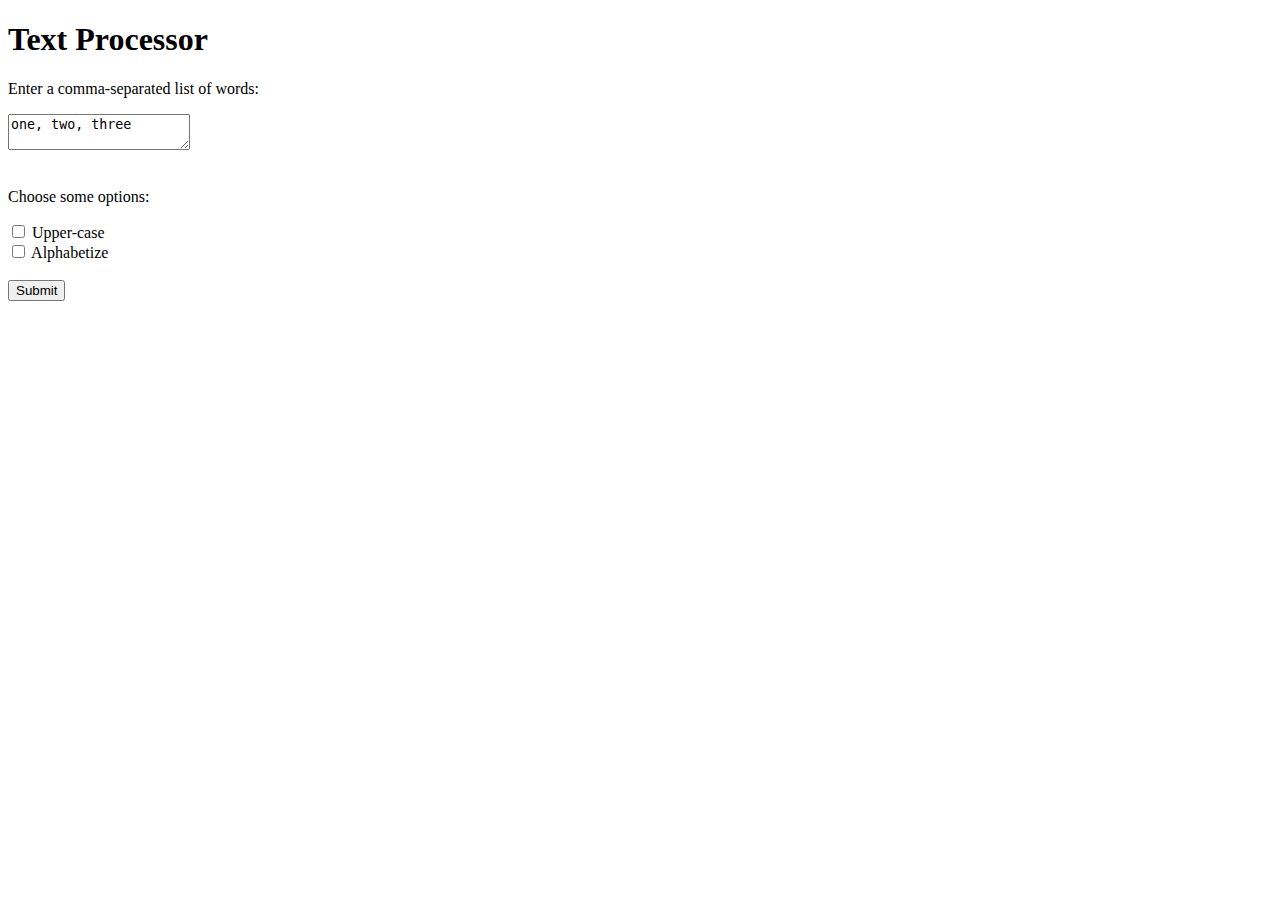
<file: walkthroughs/week-3-server/examples/text-processor/src/main/webapp/index.html>
<!DOCTYPE html>
<html>
  <head>
    <meta charset="UTF-8">
    <title>Text Processor</title>
  </head>
  <body>
    <h1>Text Processor</h1>

    <form action="/text" method="POST">

      <p>Enter a comma-separated list of words:</p>
      <textarea name="text-input">one, two, three</textarea>
      <br/><br/>

      <p>Choose some options:</p>
      <input type="checkbox" name="upper-case" value="true"> Upper-case
      <br/>
      <input type="checkbox" name="sort" value="true"> Alphabetize
      <br/><br/>

      <input type="submit" />
    </form>
  </body>
</html>
</file>
